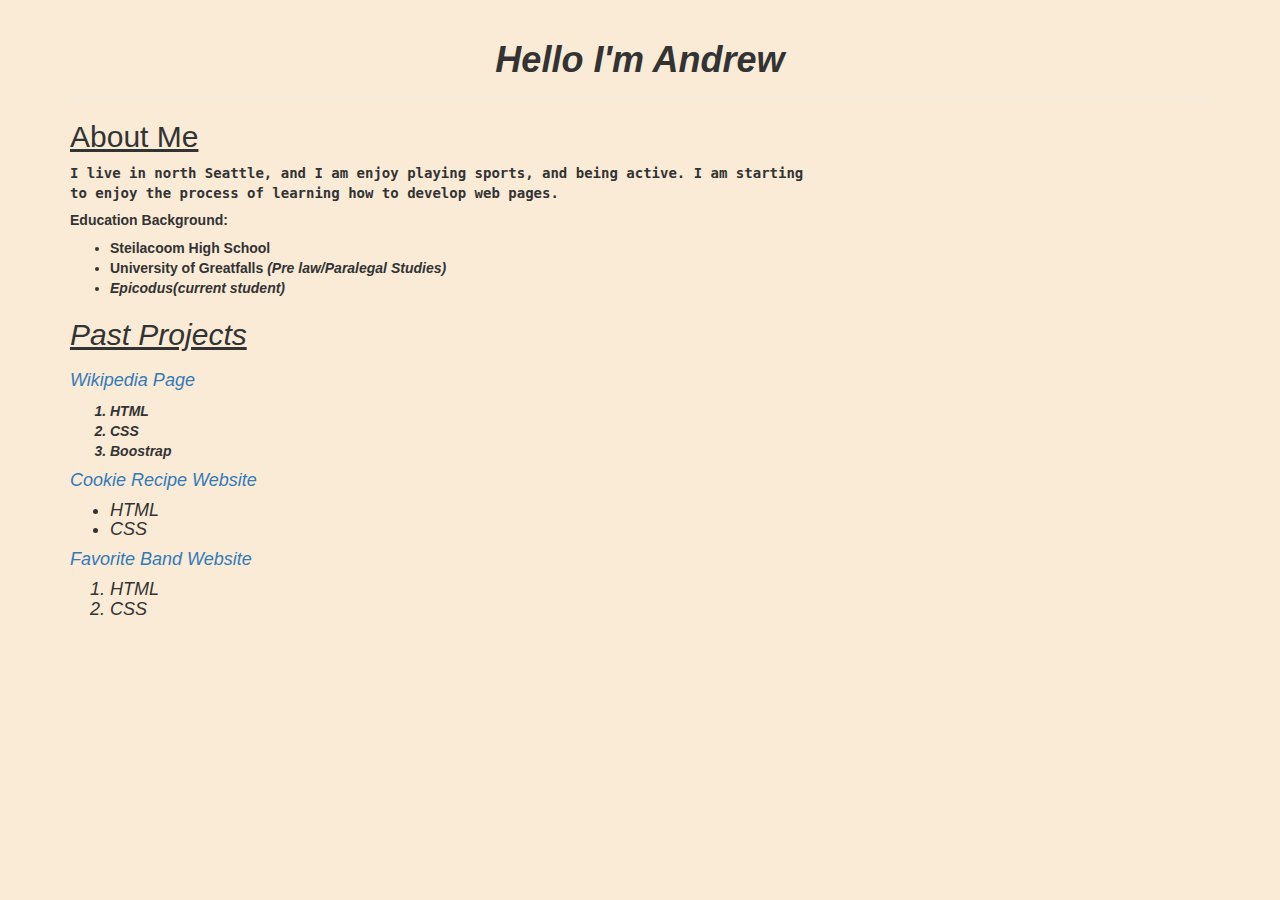
<file: index.html>
<!DOCTYPE html>
<html>
  <head>
    <link href="css/bootstrap.css" rel="stylesheet" type="text/css">
    <link href="css/style.css" rel="stylesheet" type="text/css" >
    <title>Andrew's Portfolio</title>
  </head>
    <body>
      <div class="container">
        <div class="page-header">
          <h1>Hello I'm Andrew</h1>
        </div>
    <div class="col-m-2">
      <h2>About Me</h2>
        <p>I live in north Seattle, and I am enjoy playing sports, and being active.
        I am starting to enjoy the process of learning how to develop web pages.</p>
      <h5><strong>Education Background:</strong></h5>
        <ul>
          <li><b>Steilacoom High School</b></li>
          <li><b>University of Greatfalls <em>(Pre law/Paralegal Studies)<e><b></li>
          <li><b>Epicodus<b>(current student)</li>
        </ul>
    </div>
    <div class="col-m-2">
      <h2>Past Projects<h2>
        <h4><a href="https://github.com/Parks01/wikipedia/blob/master/wikipedia.html">Wikipedia Page</a></h4>
        <ol>
        <li>HTML</li>
        <li>CSS</li>
        <li>Boostrap</li>
      </ol>
    </div>
      <div class="col-m-2">
        <h4><a href="https://github.com/Parks01/Cookie-Recipe/blob/master/cookie-recipe.html">Cookie Recipe Website</a><h4>
        <ul>
          <li>HTML</li>
          <li>CSS</li>
      </ul>
    </div>
    </ul>
    <div class="col-m-2">
      <h4><a href="https://github.com/Parks01/fav-band/blob/master/index.html">Favorite Band Website</a><h4>
      <ol>
        <li>HTML</li>
        <li>CSS</li>
      </ul>
    </div>
  </div>
</body>
</html>
</file>
<file: css/style.css>
h1 {
  text-align: center;
 font-style: italic;
 font-weight: bold;
}


body {
  background-color: #faebd7;
}

h2 {
  text-decoration: underline;
}

body {

  margin-bottom: 130px;
}

img {
  height: 170px;
  width: 170px;
  margin-left: 170px;
  text-align: right;
}

p {
  font-weight: bold;
  font-family:monospace;
  margin-right: 400px;
}
</file>
